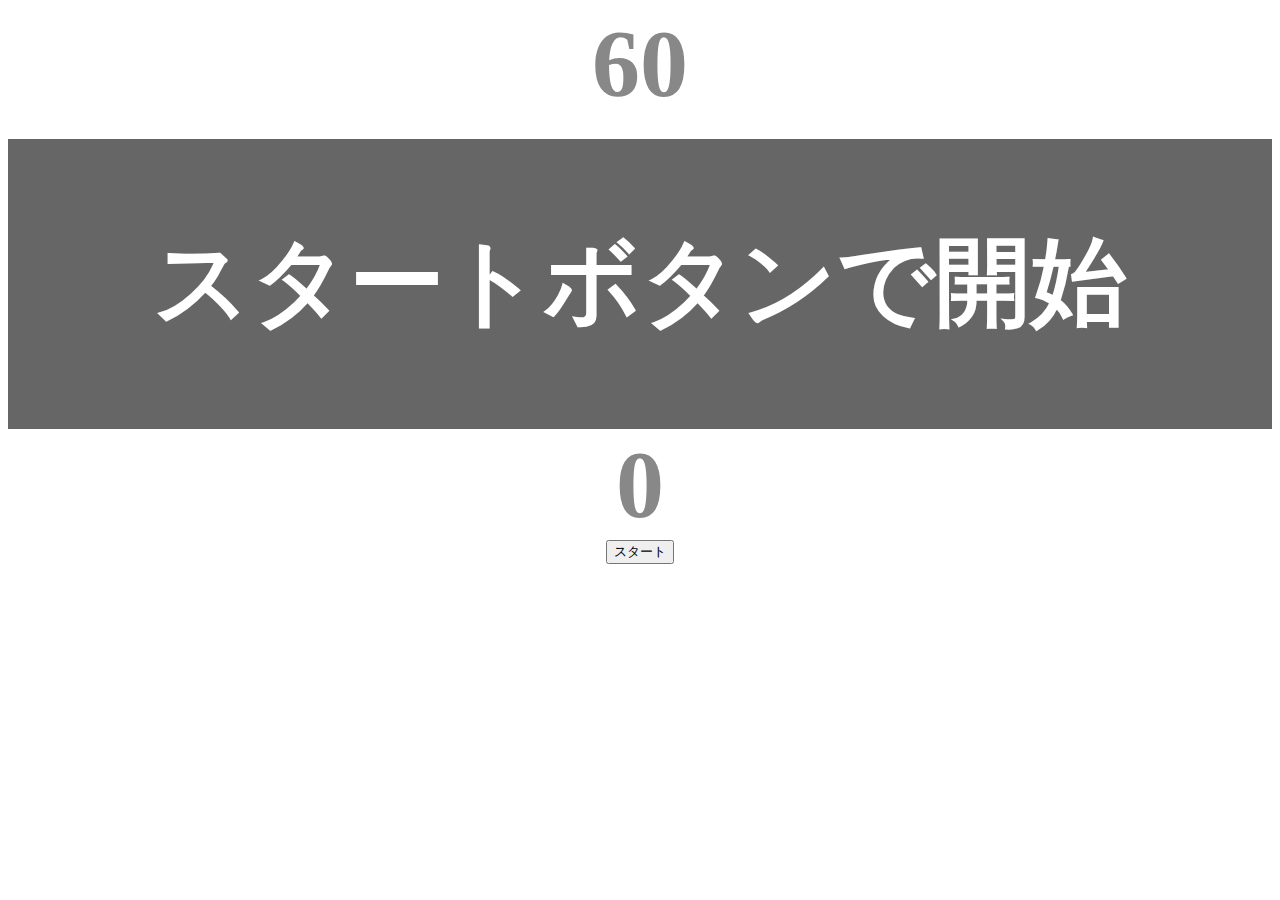
<file: kadai_001/index.html>
<!DOCTYPE html>
<html lang="ja">
<head>
  <meta name="description" content="【JavaScript応用編】簡易的なタイピングゲームです。">
  <meta charset="UTF-8">
  <meta name="viewport" content="width=device-width, initial-scale=1.0">
  <title>タイピングゲーム</title>
  <link rel="stylesheet" href="style.css">
</head>

<body>
  <p id="count" class="count">60</p>
  <div id="wrap" class="wrap">
    <span id="typed" class="typed"></span><span id="untyped"></span>
  </div>
  <p id ="typeNumber">0</p>
  <button id="start">スタート</button>
  <script type="text/javascript" src="main.js"></script>
</body>
</html>
</file>
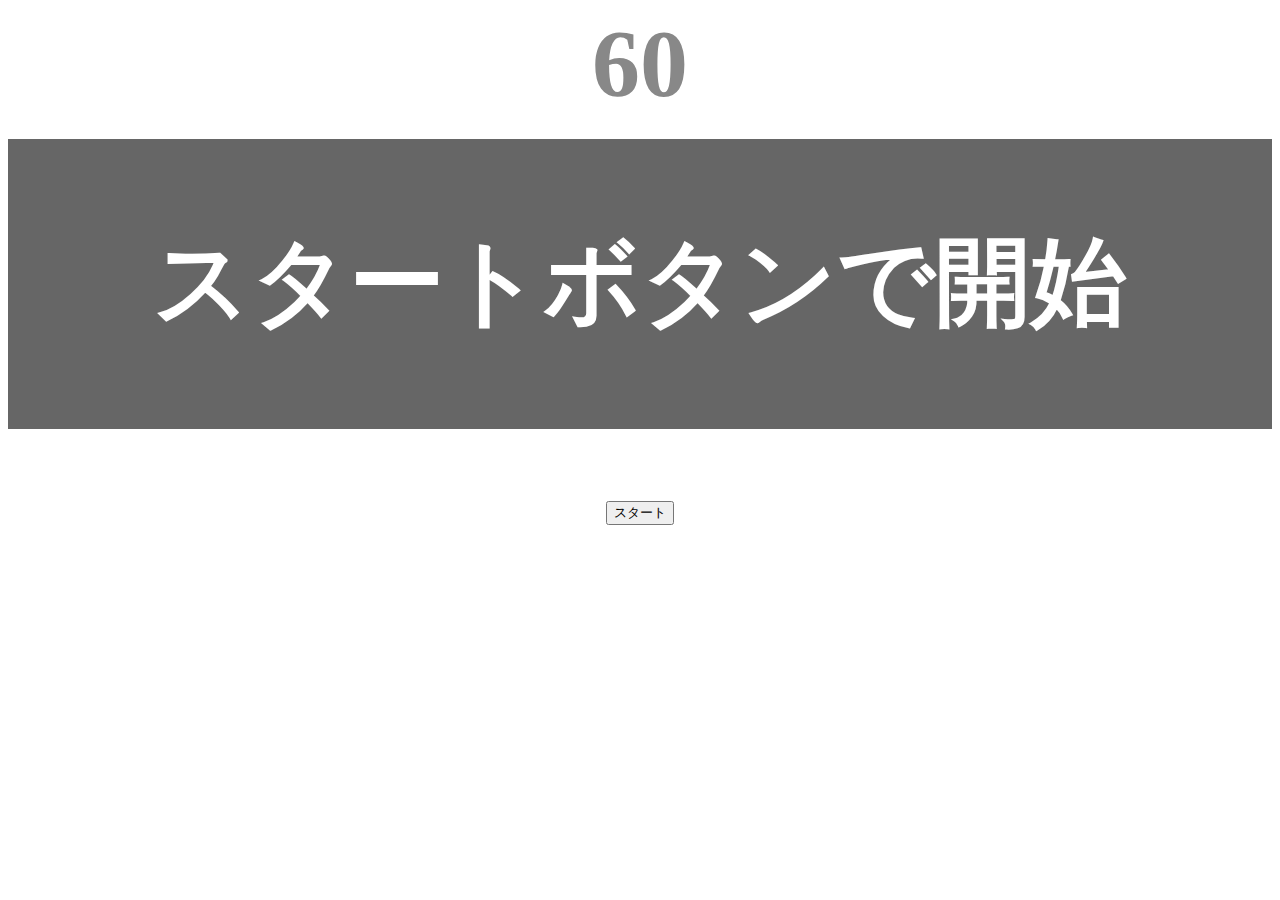
<file: kadai_tutorial_output/index.html>
<!DOCTYPE html>
<html lang="ja">
<head>
  <meta name="description" content="【JavaScript応用編】簡易的なタイピングゲームです。">
  <meta charset="UTF-8">
  <meta name="viewport" content="width=device-width, initial-scale=1.0">
  <title>タイピングゲーム</title>
  <link rel="stylesheet" href="style.css">
</head>

<body>
  <p id="count" class="count">60</p>
  <div id="wrap" class="wrap">
    <span id="typed" class="typed"></span><span id="untyped"></span>
  </div>
  <button id="start">スタート</button>
  <script type="text/javascript" src="main.js"></script>
</body>
</html>
</file>
<file: kadai_001/style.css>
body {
  font-size: 6em;
  text-align: center;
}

#typeNumber, .count {
  margin: 0;
  font-weight: bold;
  color: #888;
}

#typeNumber, #start {
  display: block;
  margin: 0;
}

#start {
  margin: 0 auto;
}

.wrap {
  margin-top: 20px;
  padding: 80px 40px;
  background: #666;
  font-weight: bold;
  color: #fff;
}

.typed {
  color: lightgreen;
}

.mistyped {
  background: red;
}
</file>
<file: kadai_tutorial_output/style.css>
body {
  font-size: 6em;
  text-align: center;
}

.count {
  margin: 0;
  font-weight: bold;
  color: #888;
}

.wrap {
  margin-top: 20px;
  padding: 80px 40px;
  background: #666;
  font-weight: bold;
  color: #fff;
}

.typed {
  color: lightgreen;
}

.mistyped {
  background: red;
}
</file>
